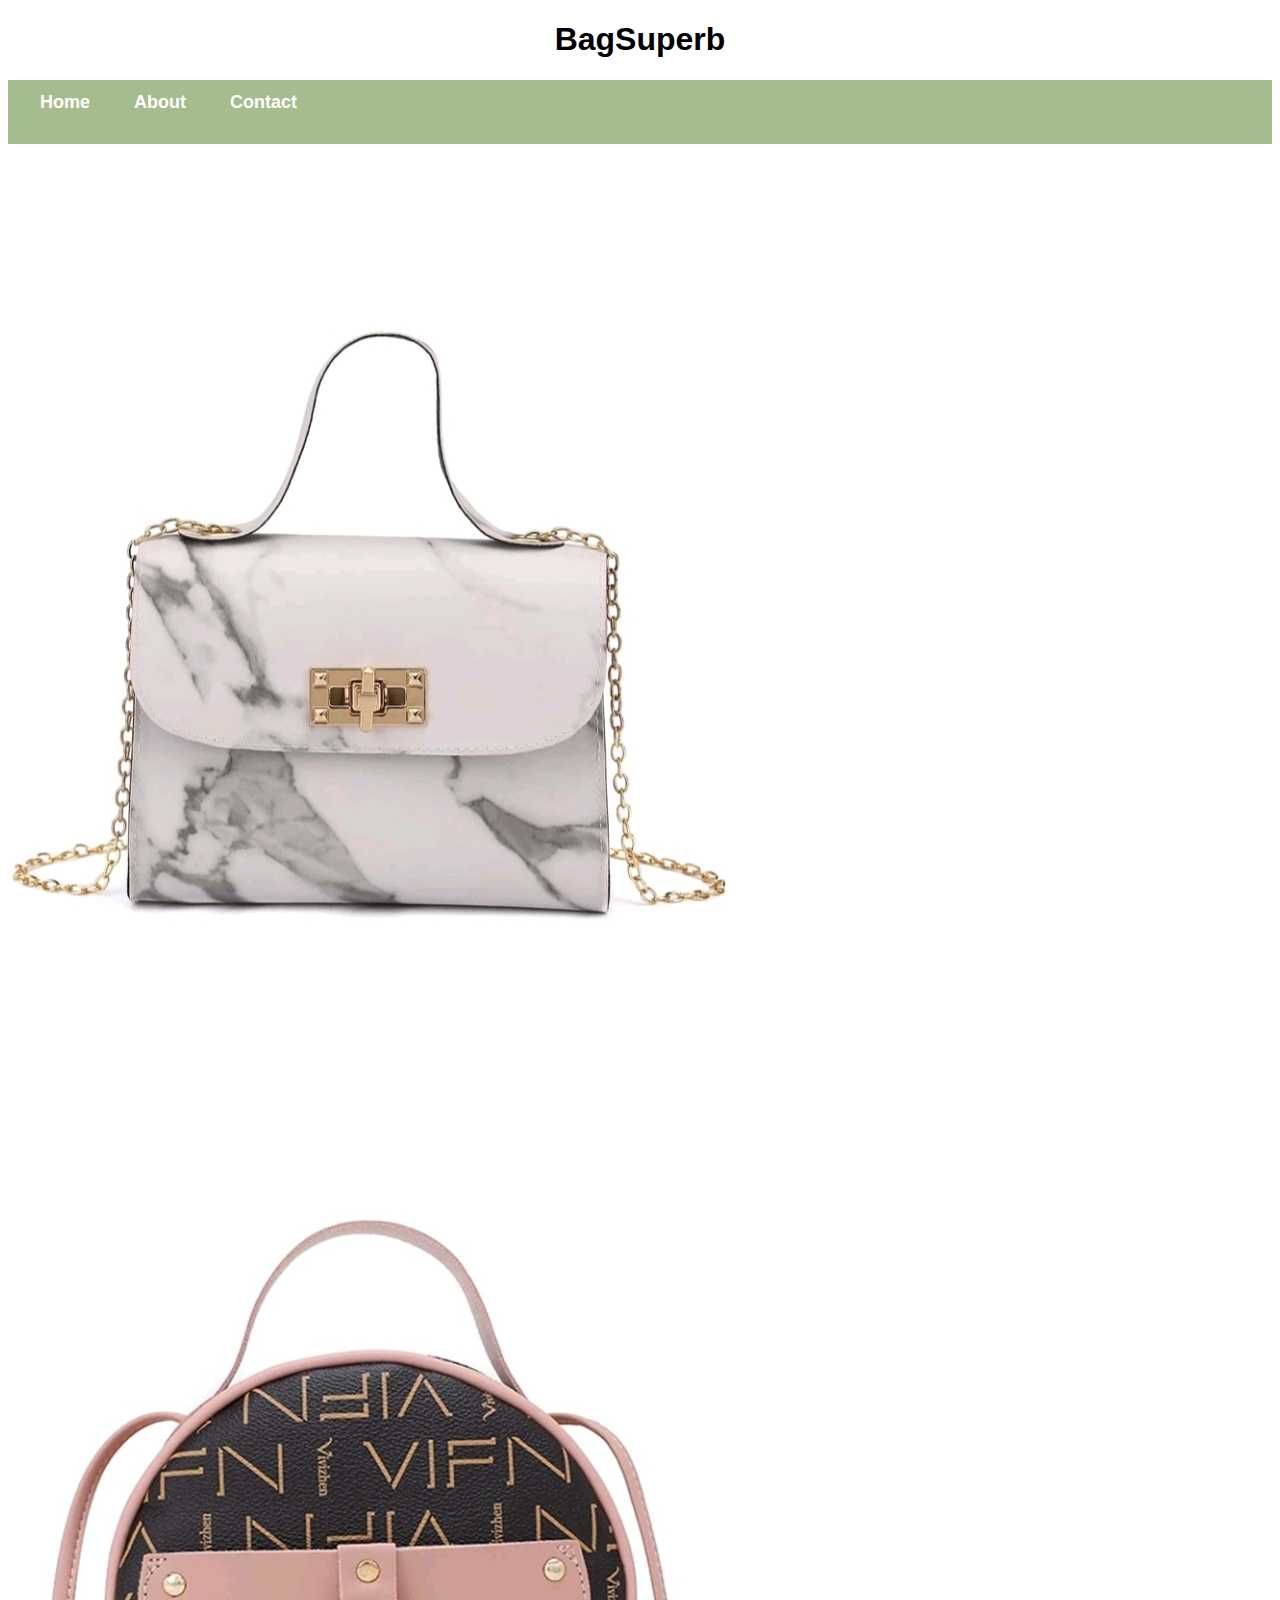
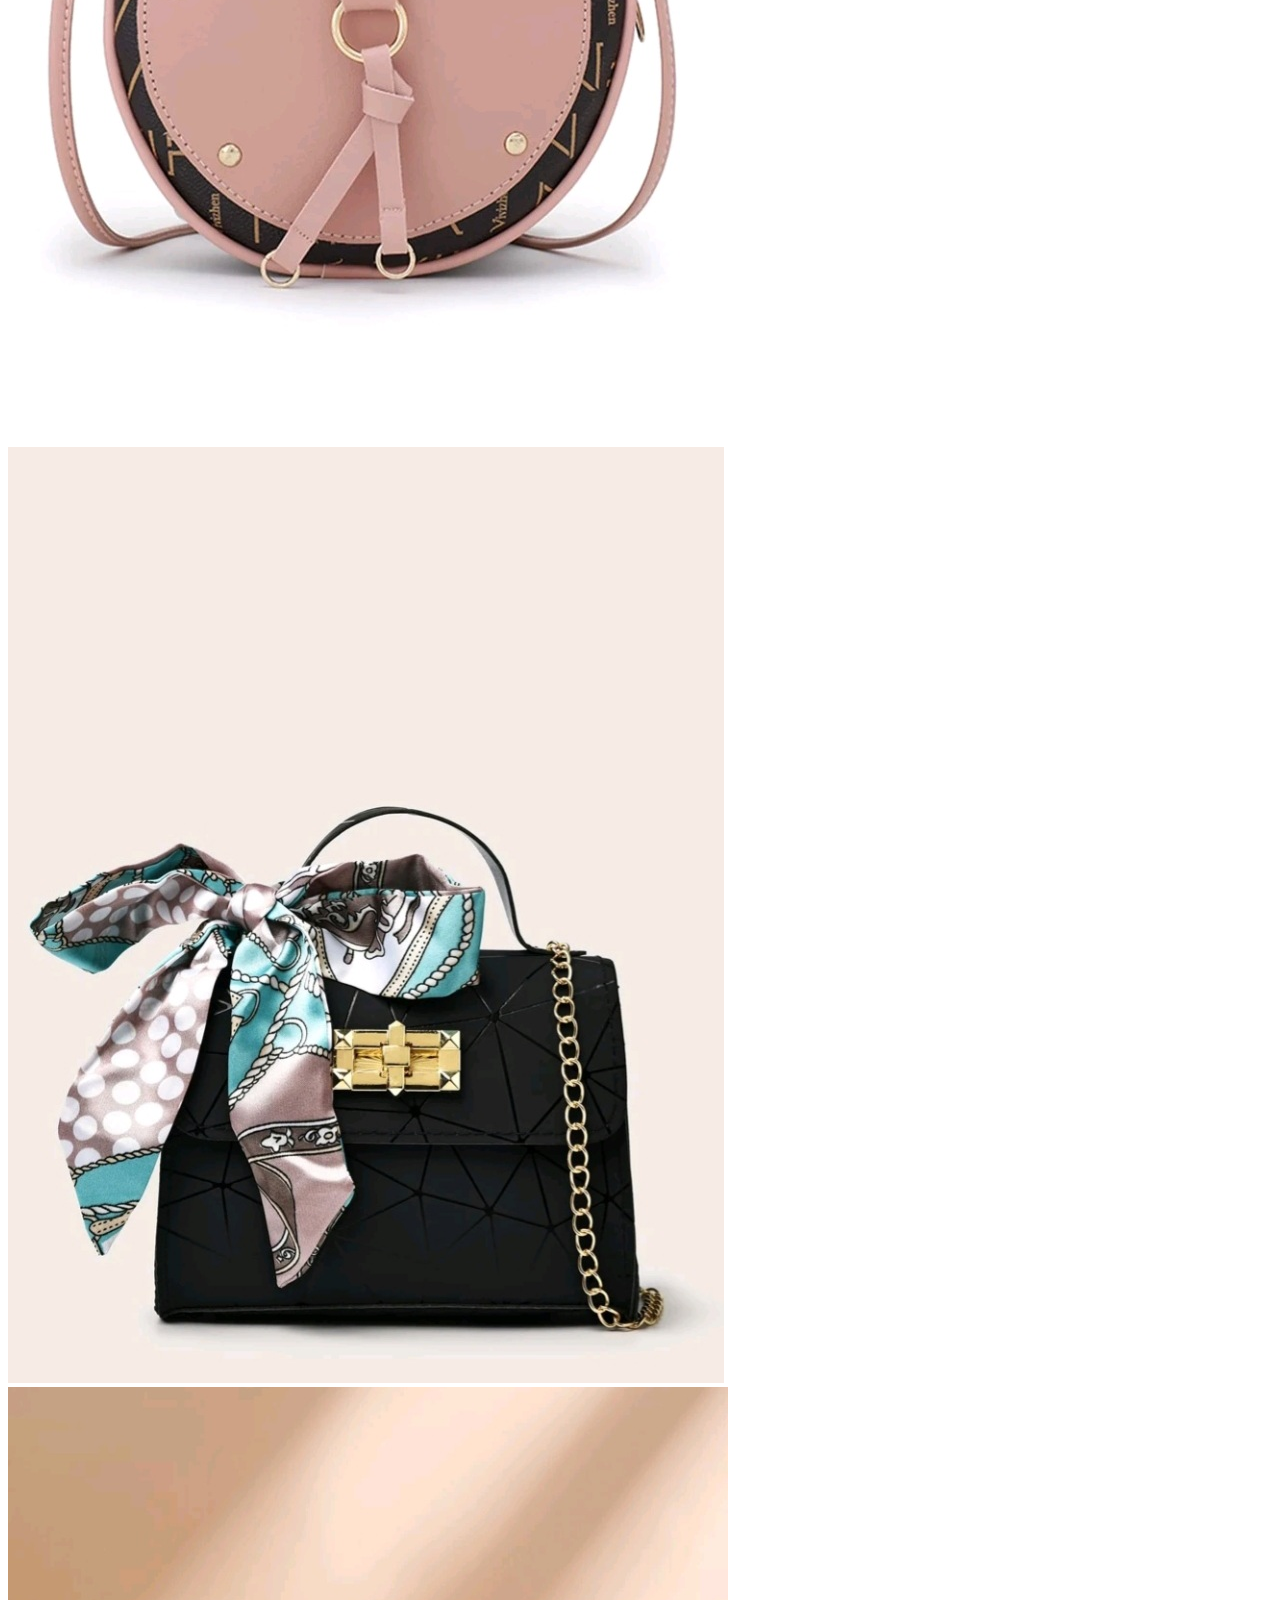
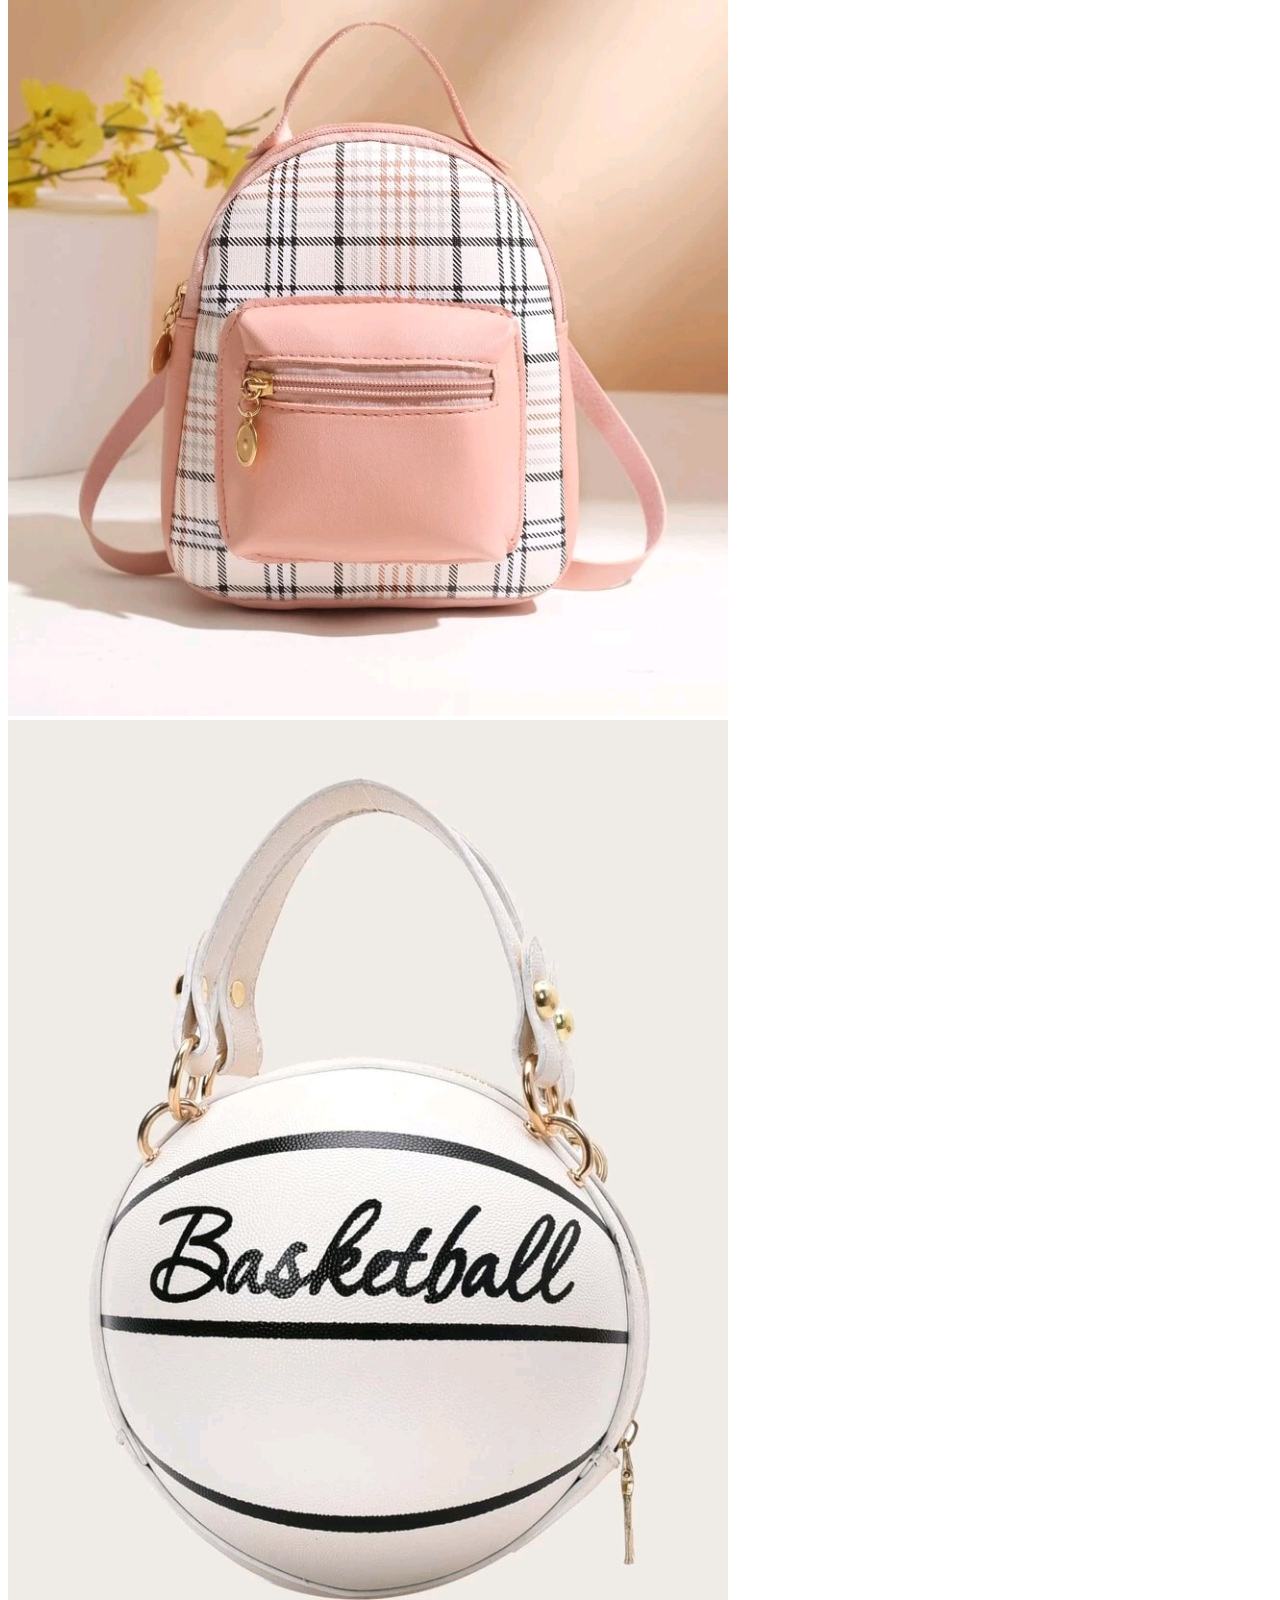
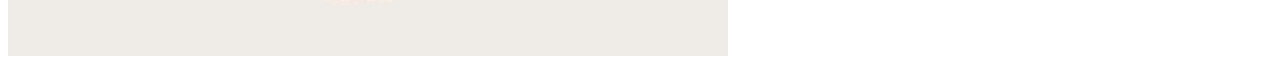
<file: index.html>
<!DOCTYPE html>
<html>
 <head>
     <link rel="stylesheet" href="style.css">
 </head>
 <body> 
   <h1>BagSuperb</h1>
   <div id="menu">
    <a href="index.html">Home</a>
    <a href="about.html">About</a>
    <a href="contact.html">Contact</a>
   </div>
     <div class="gallery">
    <a href="Bag1.html"><img src="images/Bag1.jpg"></a>
    <a href="Bag2.html"><img src="images/Bag2.jpg"></a>
    <a href="Bag3.html"><img src="images/Bag3.jpg"></a>
    <a href="Bag4.html"><img src="images/Bag4.jpg"></a>
    <a href="Bag5.html"><img src="images/Bag5.jpg"></a>
    </div>
     
</body>   
</html>
</file>
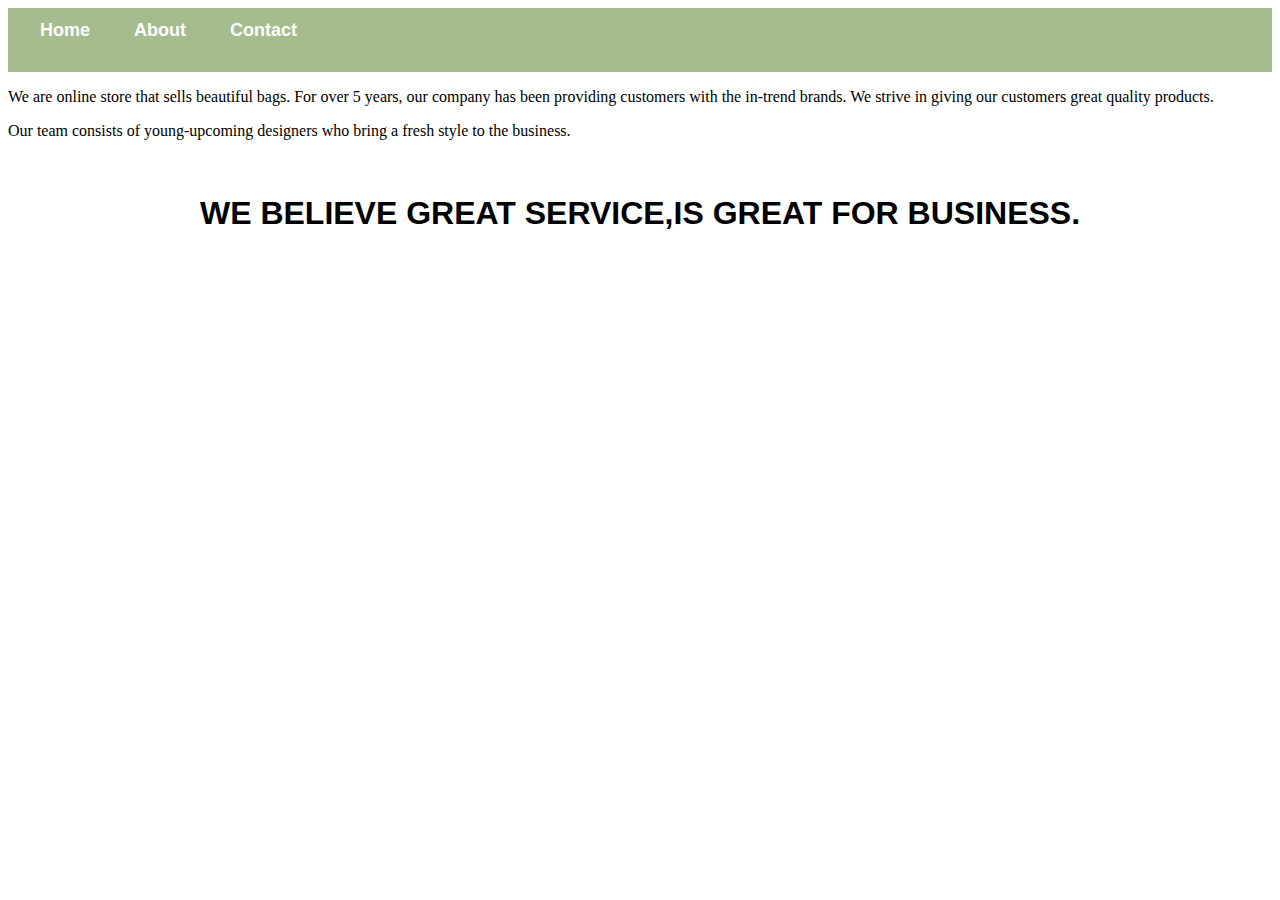
<file: about.html>
<!DOCTYPE html>
<html>
 <head>
     <link rel="stylesheet" href="style.css">
 </head>
 <body>
   <div id="menu">
    <a href="index.html">Home</a>
    <a href="about.html">About</a>
    <a href="contact.html">Contact</a>
  </div>

  <p>We are online store that sells beautiful bags. For over 5 years, our company has been providing customers with the in-trend brands. We strive in giving our customers great quality products.</p>
  <p>Our team consists of young-upcoming designers who bring a fresh style to the business.</p>
  <br/>
  <h1>WE BELIEVE GREAT SERVICE,IS GREAT FOR BUSINESS.</h1>
</body>   
</html>
</file>
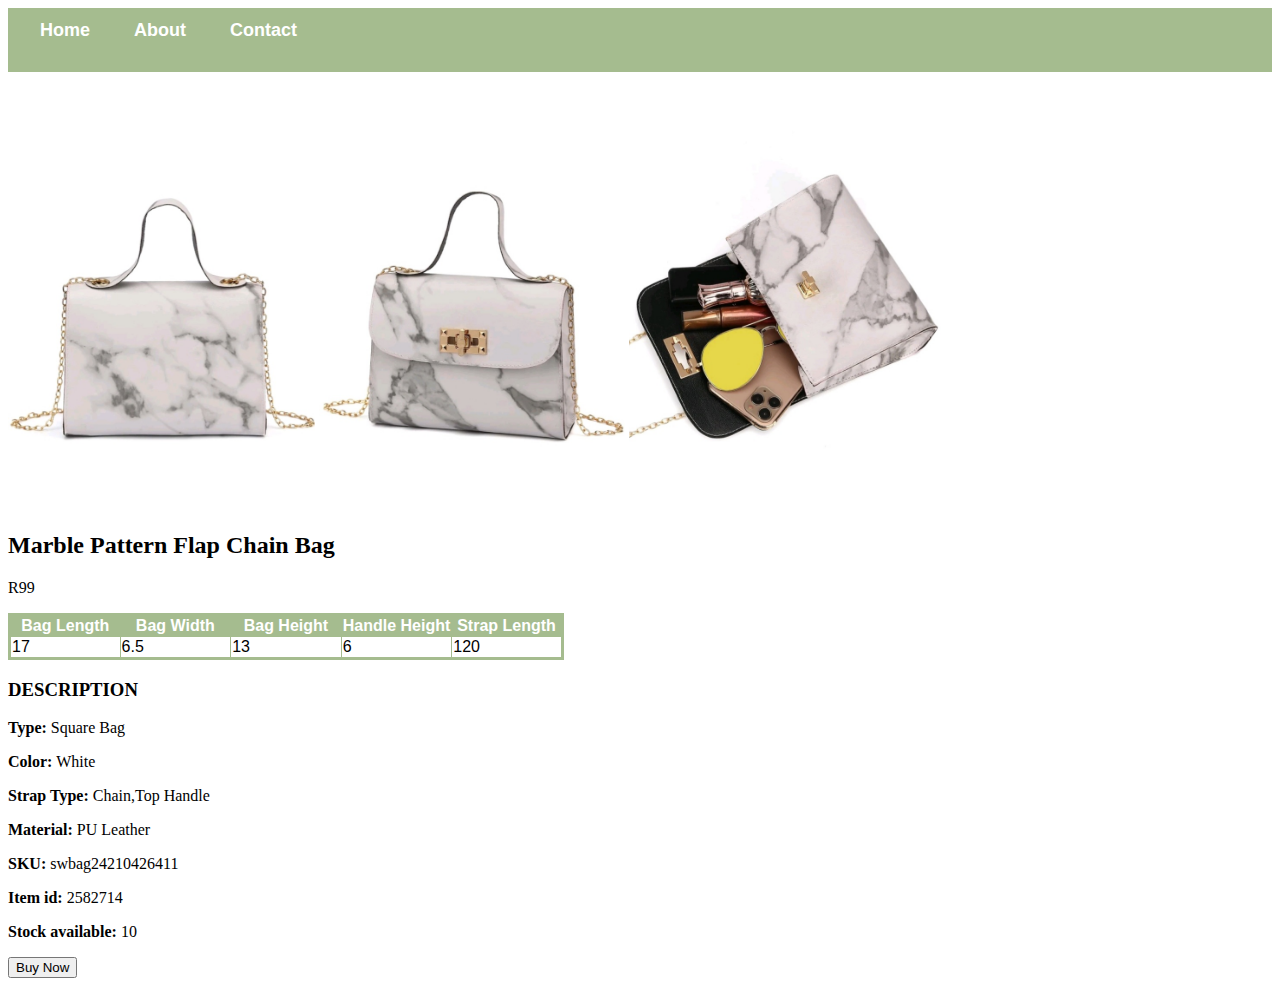
<file: Bag1.html>
<!DOCTYPE html>
<html>
 <head>
     <link rel="stylesheet" href="style.css">
 </head>
 <body>
    <div id="menu">
    <a href="index.html">Home</a>
    <a href="about.html">About</a>
    <a href="contact.html">Contact</a>
</div>  
   <br/><br/>

   <img src="images/Bag1.1.jpg" height="400" weight="400">
   <img src="images/Bag1.2.jpg" height="400" weight="400">
   <img src="images/Bag1.3.jpg" height="400" weight="400">
   <h2>Marble Pattern Flap Chain Bag</h2>
   <p>R99</p>
   <table border="1">
    <tr>
        <th>Bag Length</th>
        <th>Bag Width</th>
        <th>Bag Height</th>
        <th>Handle Height</th>
        <th>Strap Length</th>
    </tr>

    <tr>
    <td>17</td>
    <td>6.5</td>
    <td>13</td>
    <td>6</td>
    <td>120</td>
    </tr>
</table> 
<h3>DESCRIPTION</h3>
<p><b>Type:</b> Square Bag</p>
<p><b>Color:</b> White</p>
<p><b>Strap Type:</b> Chain,Top Handle</p>
<p><b>Material:</b> PU Leather</p>
<p><b>SKU:</b> swbag24210426411</p>
<p><b>Item id:</b> 2582714</p>
<p><b>Stock available:</b> 10</p> 

<form>
    <input type="submit" value="Buy Now"/>
</form>


</body>   
</html>
</file>
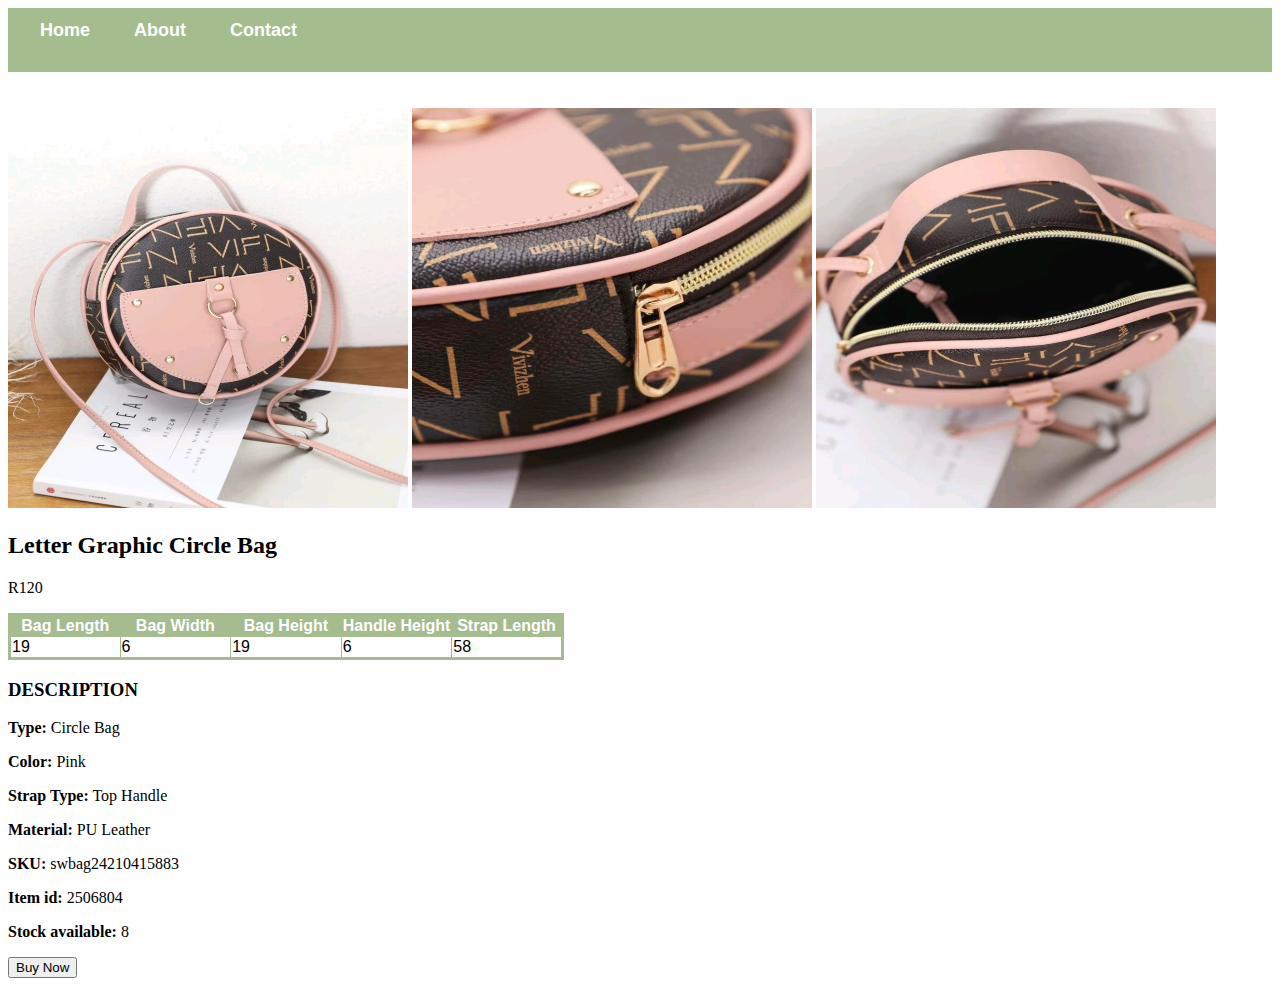
<file: Bag2.html>
<!DOCTYPE html>
<html>
 <head>
     <link rel="stylesheet" href="style.css">
 </head>
 <body>
    <div id="menu">
    <a href="index.html">Home</a>
    <a href="about.html">About</a>
    <a href="contact.html">Contact</a>
</div>
<br/><br/>
    
     <img src="images/Bag2.1.jpg" height="400" width="400">
     <img src="images/Bag2.2.jpg" height="400" width="400">
     <img src="images/Bag2.3.jpg" height="400" width="400">
     <h2>Letter Graphic Circle Bag</h2>
     <p>R120</p>

     <table border="1">
        <tr>
        <th>Bag Length</th>
        <th>Bag Width</th>
        <th>Bag Height</th>
        <th>Handle Height</th>
        <th>Strap Length</th>
        </tr>

        <tr>
        <td>19</td>
        <td>6</td>
        <td>19</td>
        <td>6</td>
        <td>58</td>
        </tr>
    </table>
    <h3>DESCRIPTION</h3>
<p><b>Type:</b> Circle Bag</p>
<p><b>Color:</b> Pink</p>
<p><b>Strap Type:</b> Top Handle</p>
<p><b>Material:</b> PU Leather</p>
<p><b>SKU:</b> swbag24210415883</p>
<p><b>Item id:</b> 2506804</p>
<p><b>Stock available:</b> 8</p>

<form>
    <input type="submit" value="Buy Now"/>
</form> 
</body>   
</html>
</file>
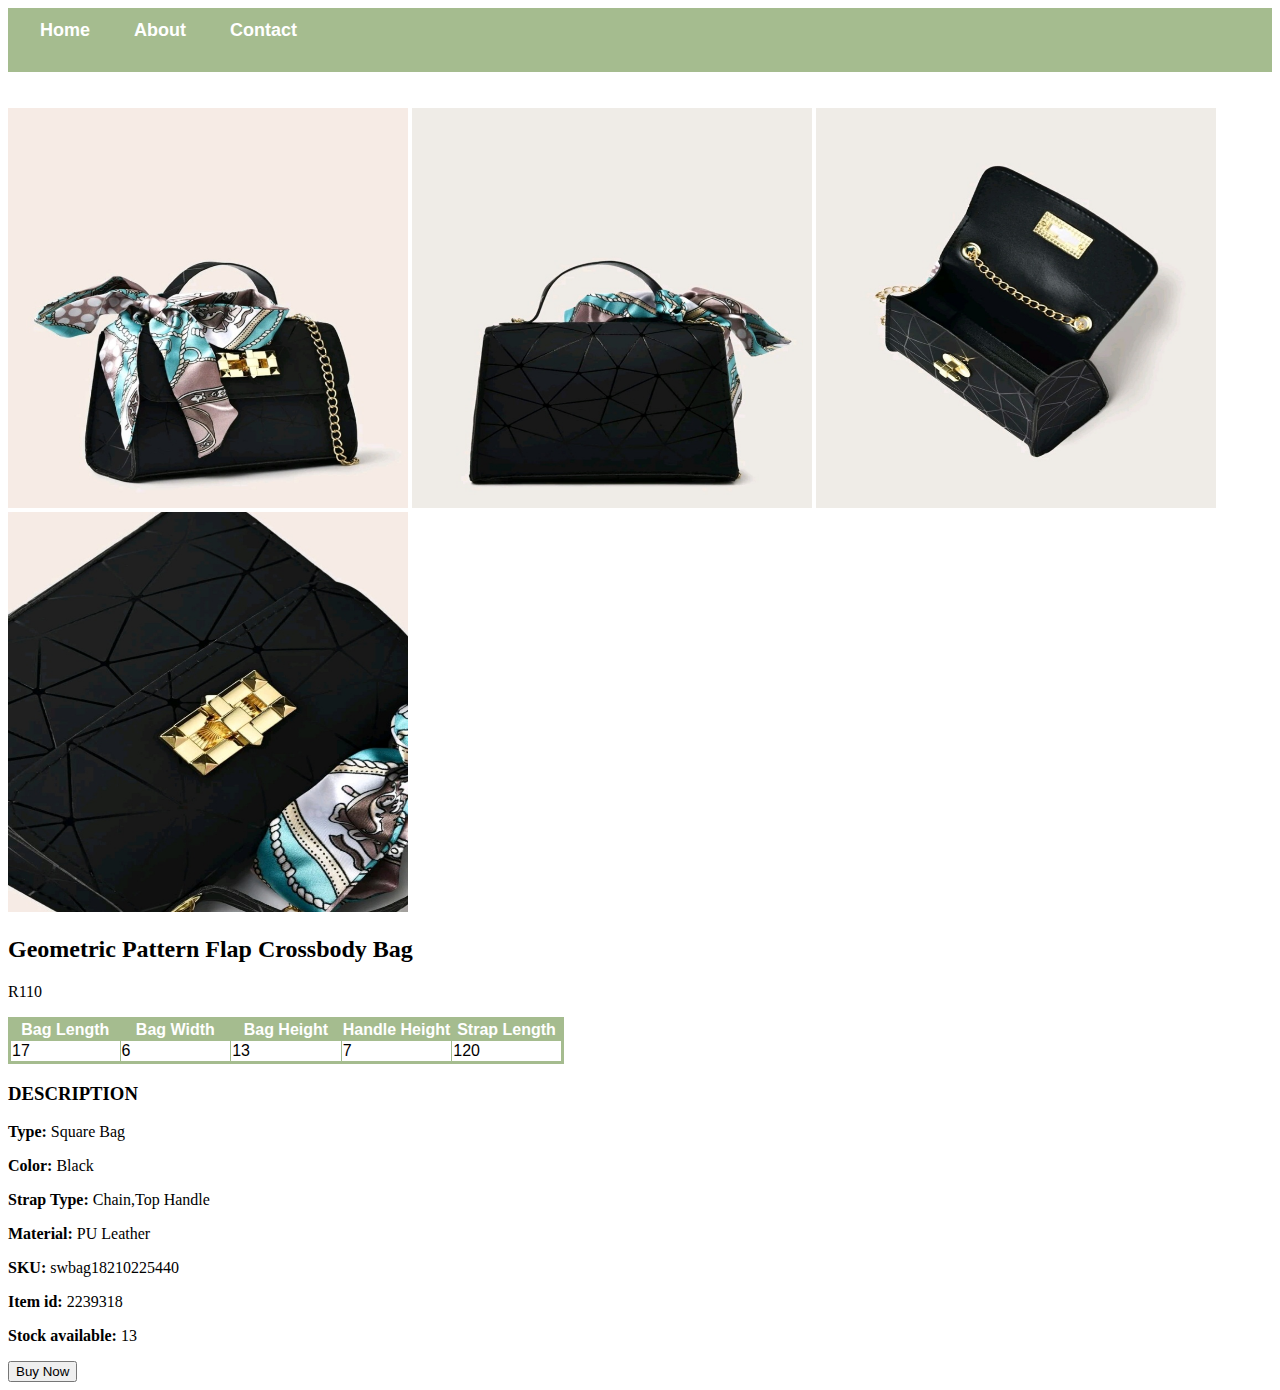
<file: Bag3.html>
<!DOCTYPE html>
<html>
 <head>
     <link rel="stylesheet" href="style.css">
 </head>
 <body>

    <div id="menu">
    <a href="index.html">Home</a>
    <a href="about.html">About</a>
    <a href="contact.html">Contact</a>
</div>
    <br/><br/>
     <img src="images/Bag3.1.jpg" height="400" width="400">
     <img src="images/Bag3.2.jpg" height="400" width="400">
     <img src="images/Bag3.3.jpg" height="400" width="400">
     <img src="images/Bag3.4.jpg" height="400" width="400">
     <h2>Geometric Pattern Flap Crossbody Bag</h2>
     <p>R110</p>
     <table border="1">
        <tr>
        <th>Bag Length</th>
        <th>Bag Width</th>
        <th>Bag Height</th>
        <th>Handle Height</th>
        <th>Strap Length</th>
        </tr>

        <tr>
        <td>17</td>
        <td>6</td>
        <td>13</td>
        <td>7</td>
        <td>120</td>
        </tr>
    </table>
    <h3>DESCRIPTION</h3>
<p><b>Type:</b> Square Bag</p>
<p><b>Color:</b> Black</p>
<p><b>Strap Type:</b> Chain,Top Handle</p>
<p><b>Material:</b> PU Leather</p>
<p><b>SKU:</b> swbag18210225440</p>
<p><b>Item id:</b> 2239318</p>
<p><b>Stock available:</b> 13</p>
<form>
    <input type="submit" value="Buy Now"/>
</form>

 
</body>   
</html>
</file>
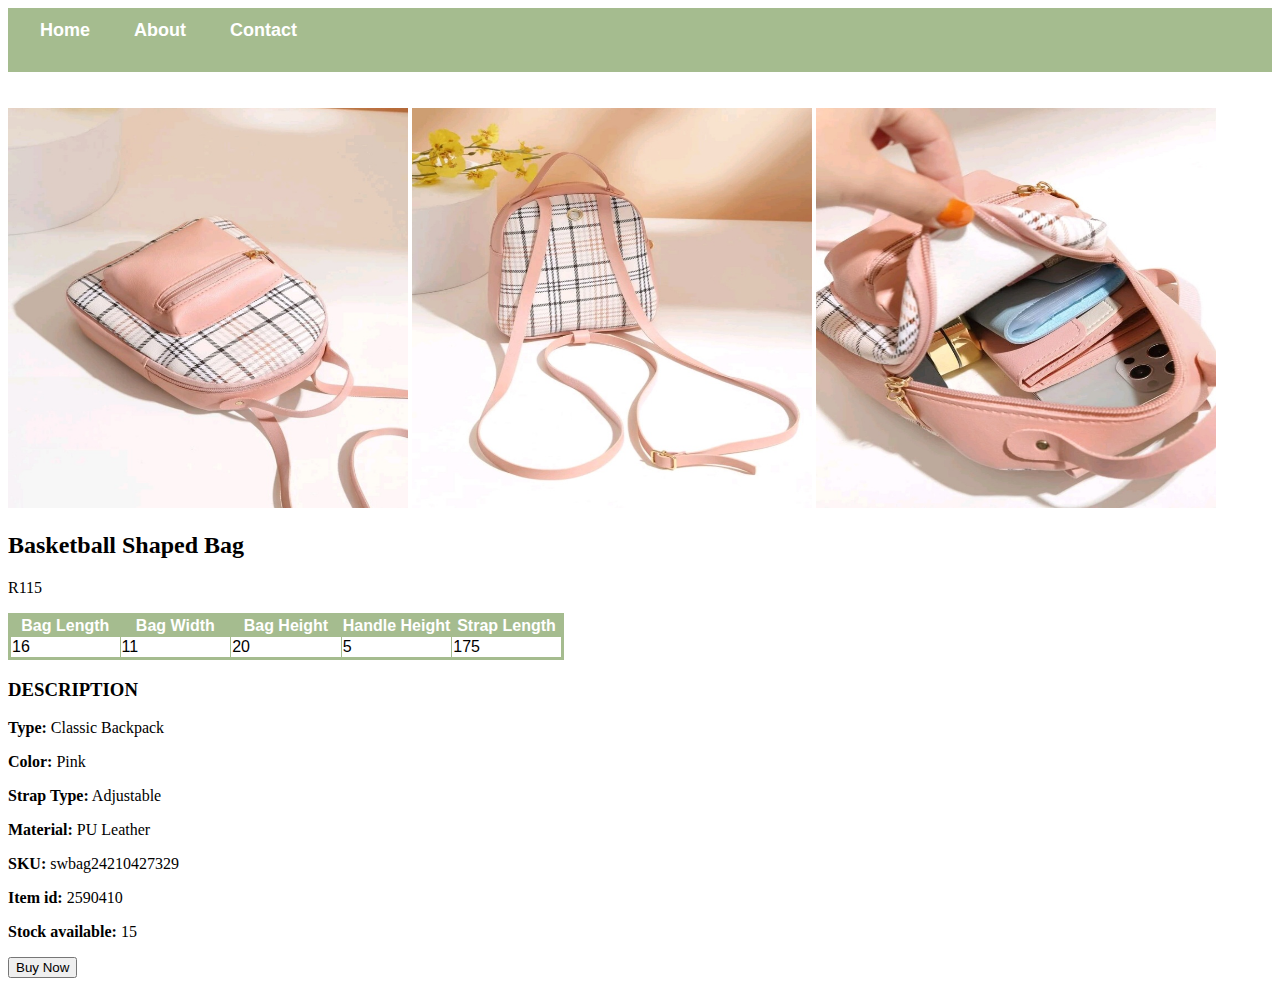
<file: Bag4.html>
<!DOCTYPE html>
<html>
 <head>
     <link rel="stylesheet" href="style.css">
 </head>
 <body>
    <div id="menu">
    <a href="index.html">Home</a>
    <a href="about.html">About</a>
    <a href="contact.html">Contact</a>
</div>
    <br/><br/>
     <img src="images/Bag4.1.jpg" height="400" width="400">
     <img src="images/Bag4.2.jpg" height="400" width="400">
     <img src="images/Bag4.3.jpg" height="400" width="400">
     <h2>Basketball Shaped Bag</h2>
     <p>R115</p>
     <table border="1">
        <tr>
            <th>Bag Length</th>
            <th>Bag Width</th>
            <th>Bag Height</th>
            <th>Handle Height</th>
            <th>Strap Length</th>
        </tr>

        <tr>
        <td>16</td>
        <td>11</td>
        <td>20</td>
        <td>5</td>
        <td>175</td>
        </tr>
    </table>
    <h3>DESCRIPTION</h3>
<p><b>Type:</b> Classic Backpack</p>
<p><b>Color:</b> Pink</p>
<p><b>Strap Type:</b> Adjustable</p>
<p><b>Material:</b> PU Leather</p>
<p><b>SKU:</b> swbag24210427329</p>
<p><b>Item id:</b> 2590410</p>
<p><b>Stock available:</b> 15</p>
<form>
    <input type="submit" value="Buy Now"/>
</form>


</body>   
</html>
</file>
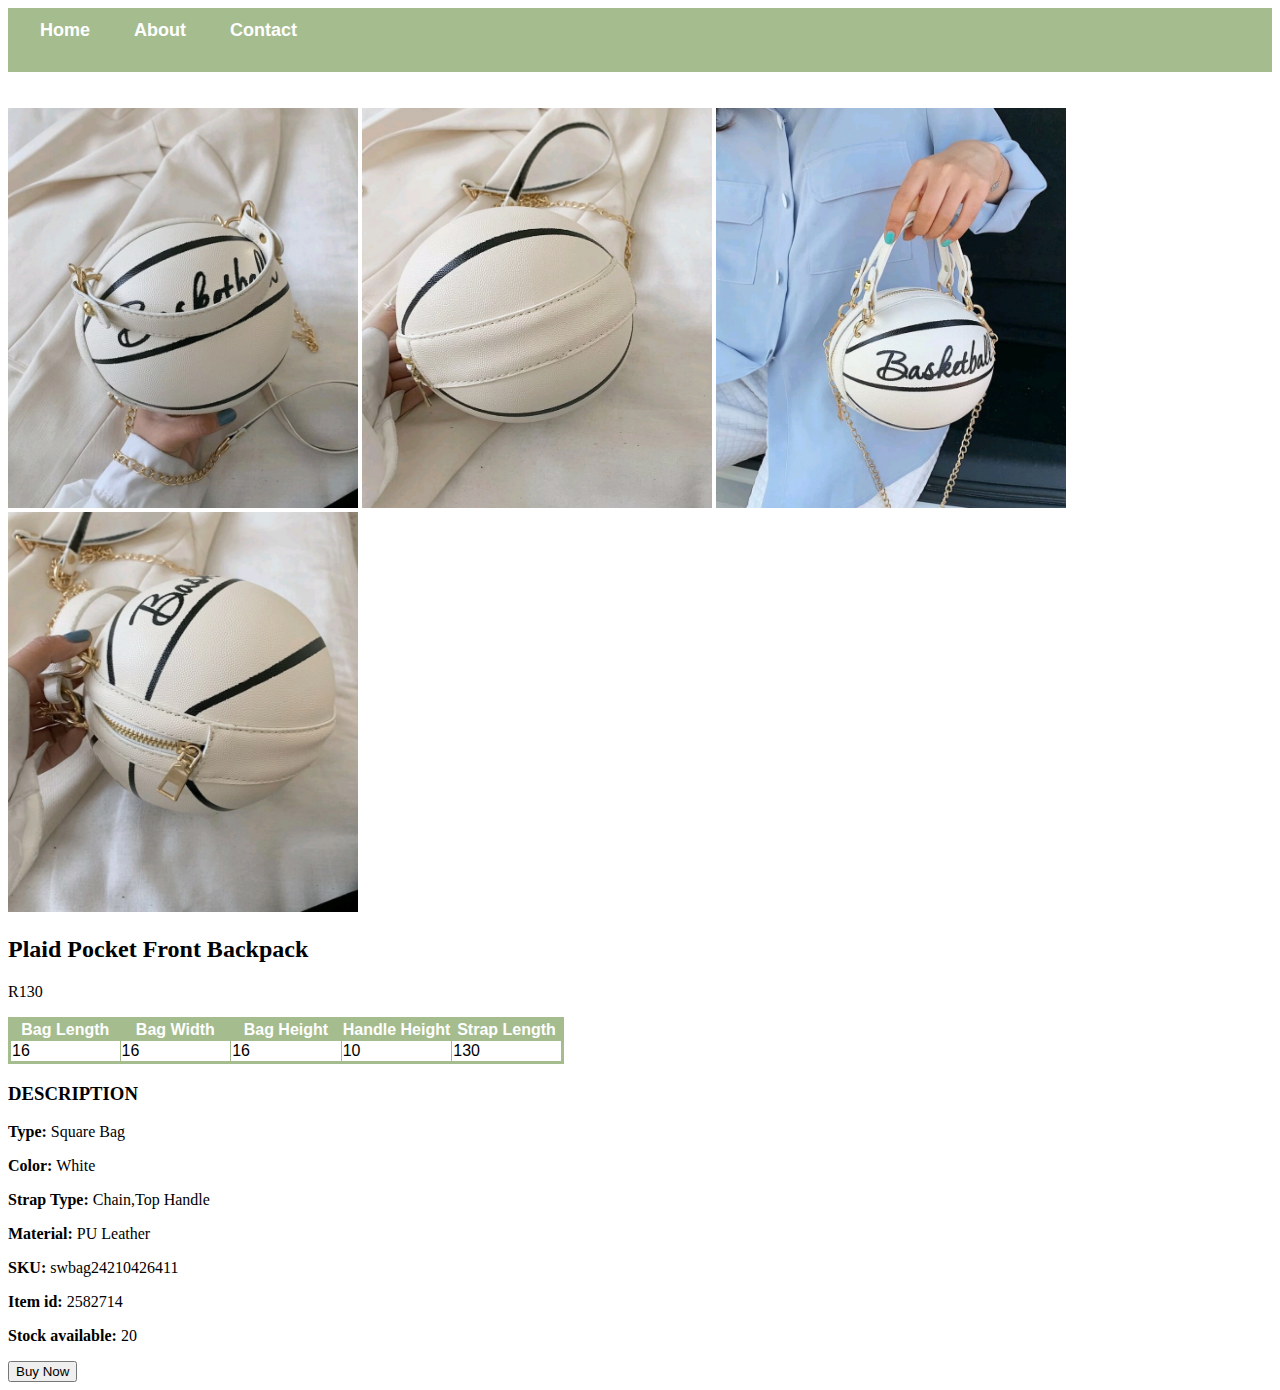
<file: Bag5.html>
<!DOCTYPE html>
<html>
 <head>
     <link rel="stylesheet" href="style.css">
 </head>
 <body>
    <div id="menu">
    <a href="index.html">Home</a>
    <a href="about.html">About</a>
    <a href="contact.html">Contact</a>
</div>
    <br/><br/>
     <img src="images/Bag5.1.jpg" height="400" width="350">
     <img src="images/Bag5.2.jpg" height="400" width="350">
     <img src="images/Bag5.3.jpg" height="400" width="350">
     <img src="images/Bag5.4.jpg" height="400" width="350">
     <h2>Plaid Pocket Front Backpack</h2>
     <p>R130</p>
     <table border="1">
         <tr>
            <th>Bag Length</th>
            <th>Bag Width</th>
            <th>Bag Height</th>
            <th>Handle Height</th>
            <th>Strap Length</th>
         </tr>

         <tr>
         <td>16</td>
         <td>16</td>
         <td>16</td>
         <td>10</td>
         <td>130</td>
         </tr>
     </table>
     <h3>DESCRIPTION</h3>
<p><b>Type:</b> Square Bag</p>
<p><b>Color:</b> White</p>
<p><b>Strap Type:</b> Chain,Top Handle</p>
<p><b>Material:</b> PU Leather</p>
<p><b>SKU:</b> swbag24210426411</p>
<p><b>Item id:</b> 2582714</p>
<p><b>Stock available:</b> 20</p>
<form>
    <input type="submit" value="Buy Now"/>
</form>

 
</body>   
</html>
</file>
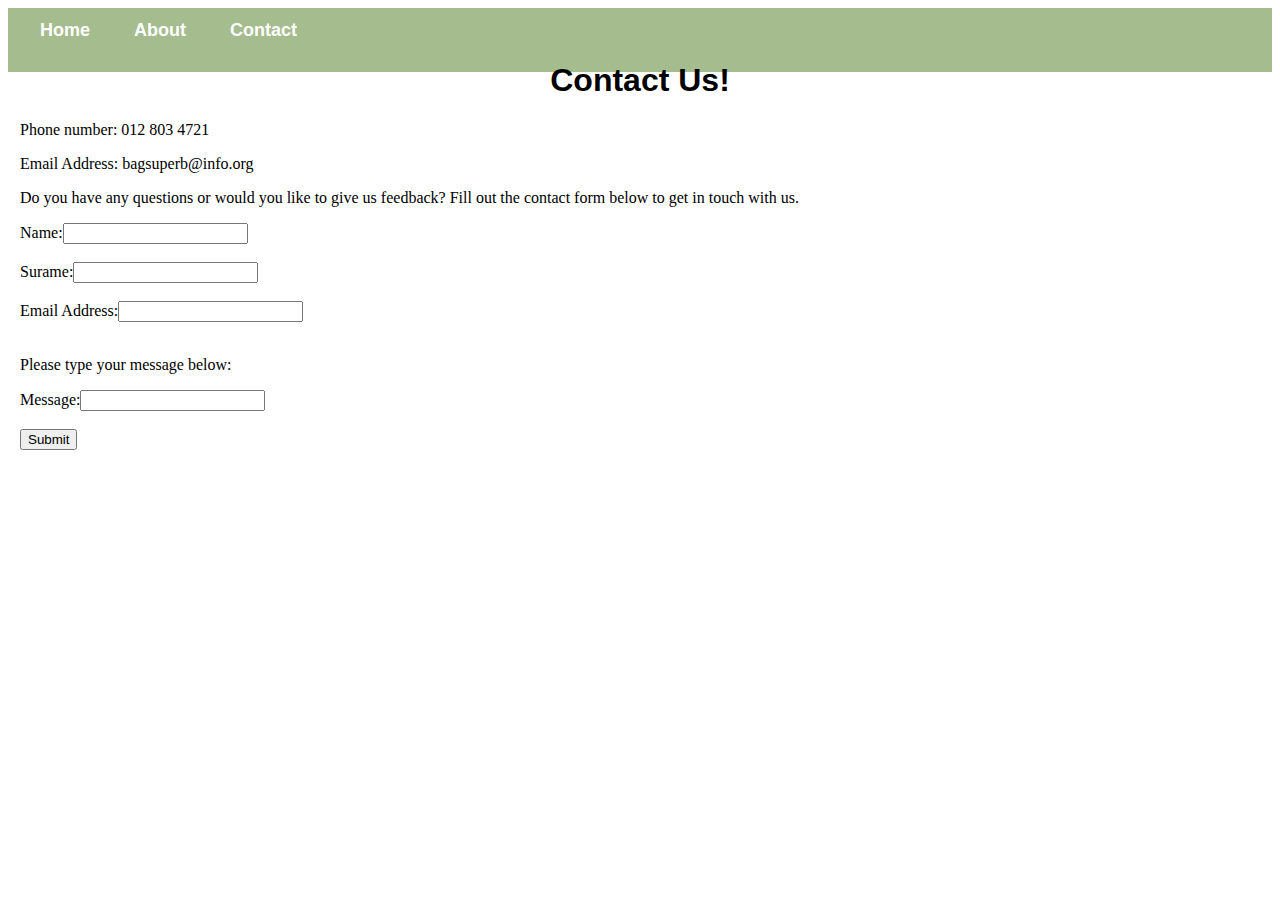
<file: contact.html>
<!DOCTYPE html>
<html>
 <head>
     <link rel="stylesheet" href="style.css">
 </head>
 <body>
    <div id="menu">
    <a href="index.html">Home</a>
    <a href="about.html">About</a>
    <a href="contact.html">Contact</a>

    <h1>Contact Us!</h1>

    <p>Phone number: 012 803 4721</p>
    <p>Email Address: bagsuperb@info.org</p>

   <p>Do you have any questions or would you like to give us feedback? Fill out the contact form below to get in touch with us.</p>
       <form>
           <label for="name">Name:</label><input type="text" id="name"/>
           <br/><br/>
           <label for="surname">Surame:</label><input type="text" id="surname"/>
           <br/><br/>
           <label for="emailaddress">Email Address:</label><input type="text" id="emailaddress"/>
           <br/><br/>
           <p>Please type your message below:</p>
           <label for="message">Message:</label><input type="text" id="message"/>
           
           <br/><br/>
        <input type="submit" value="Submit"/>
       </form>
</div>
</body>   
</html>
</file>
<file: style.css>
.gallery{
    width:100%
}

#menu{
    width: 100;
    height: 40px;
    background-color: rgb(165, 188, 143);
    padding: 12px;
}

#menu a{
    color: white;
    font-family: Arial, Helvetica, sans-serif;
    font-size: 18px;
    text-decoration: none;
    font-weight: 800;

    padding-left: 20px;
    padding-right: 20px;
}

th{
    font-weight: 700;
    background-color: rgb(165, 188, 143);
    color: white; 
 }

table{
    font-family: Arial, Helvetica, sans-serif;
    border-collapse: collapse;
    border-width: 3px;
    border-style: solid;
    border-color: rgb(165, 188, 143);
}

td{
    width: 20%;
}

h1{
    font-family: Arial, Helvetica, sans-serif;
    font-weight: 900;
    text-align: center;
}

h3{
    font-weight: 700;  
}
</file>
